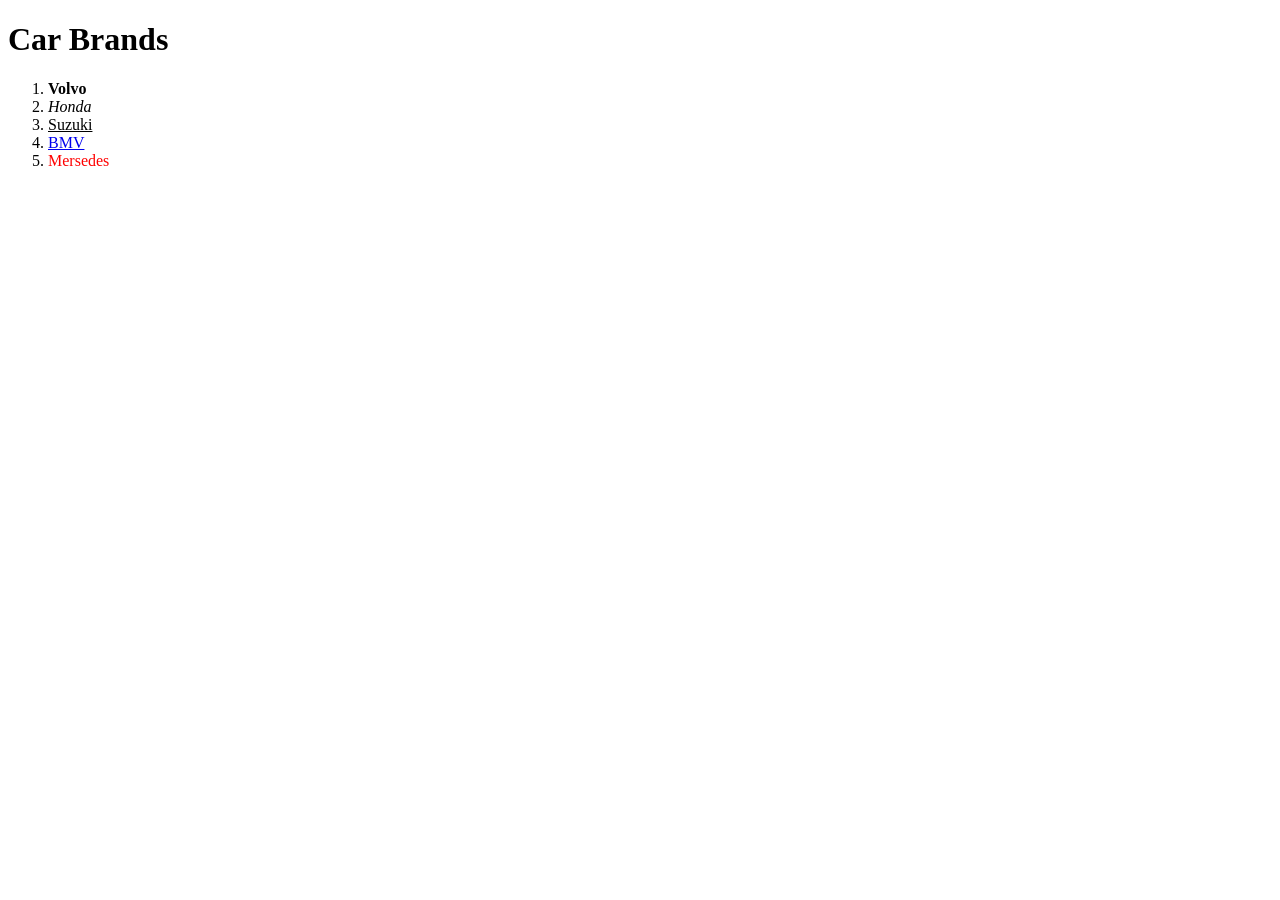
<file: HWLesson 5.2/Favicon/Index.html>
<!DOCTYPE html>
<html>
<head>
<title>A-Level</title>
<link  rel="icon" type="image/x-icon" href="favicon.ico" >
<style>

</style>
</head>
<body>

<h1>Car Brands</h1>

 <ol>
	<li><span  style="font-weight:bold">Volvo</span></li>
	<li><span style="font-style:italic">Honda</span></li>
	<li style="text-decoration: underline;">Suzuki</li>
	<li><a href="http://www.google.com.ua" target="_blank">BMV</a></li>
	<li><span style="color:red">Mersedes</span></li>
 </ol>

</body>
<footer>

</footer>
</html>
</file>
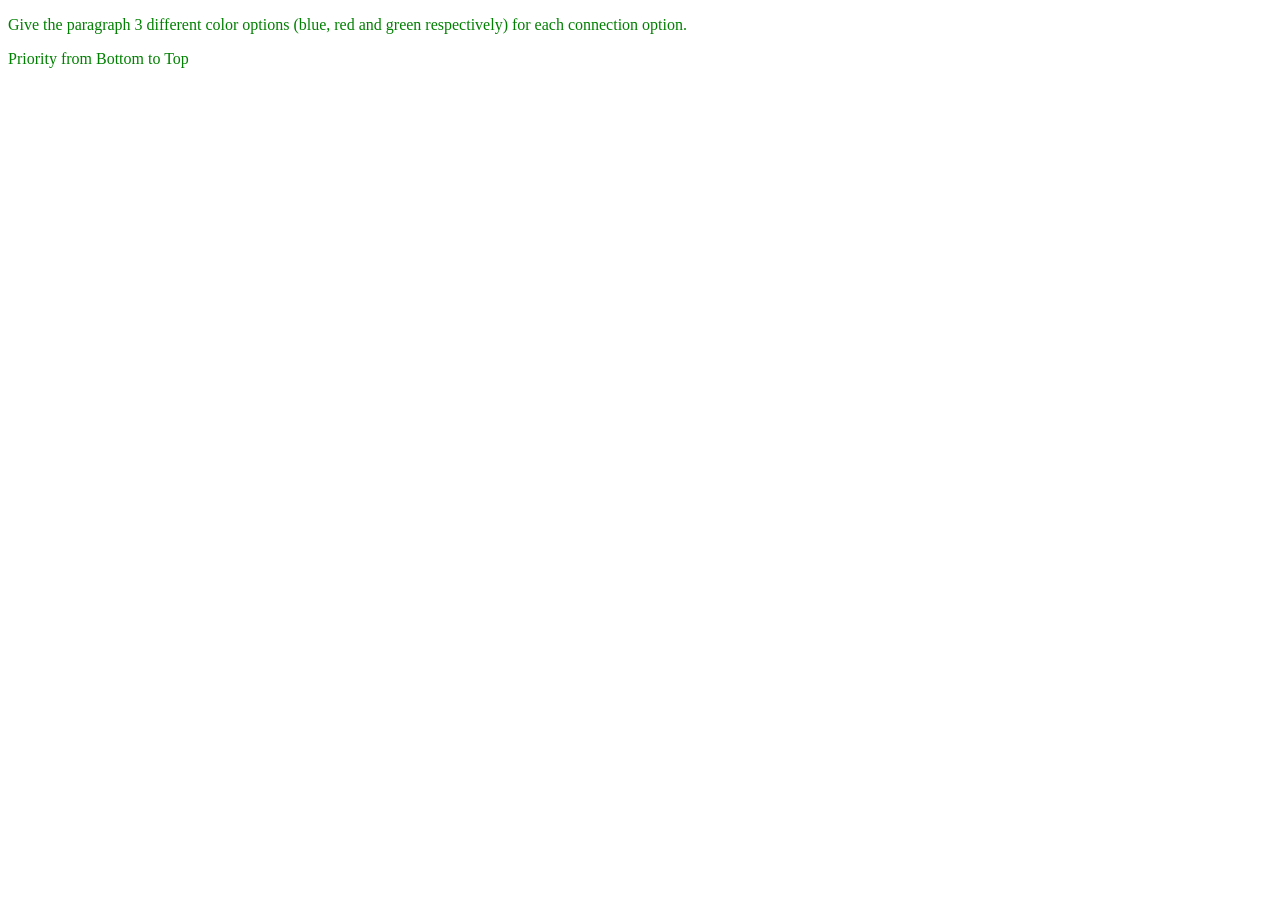
<file: HWLesson 5.2/Priority/Index.html>
<!DOCTYPE html>
<html>
<head>
<title>A-Level</title>
<link rel="stylesheet" href="style.css">
<style>
p {
		color:red;
	}
</style>
</head>
<body>

<div>
	<p style="color:green"> Give the paragraph 3 different color options (blue, red and green respectively) for each connection option.</p>
	<p style="color:green"> Priority from Bottom to Top</p>
</div>

</body>
<footer>

</footer>
</html>
</file>
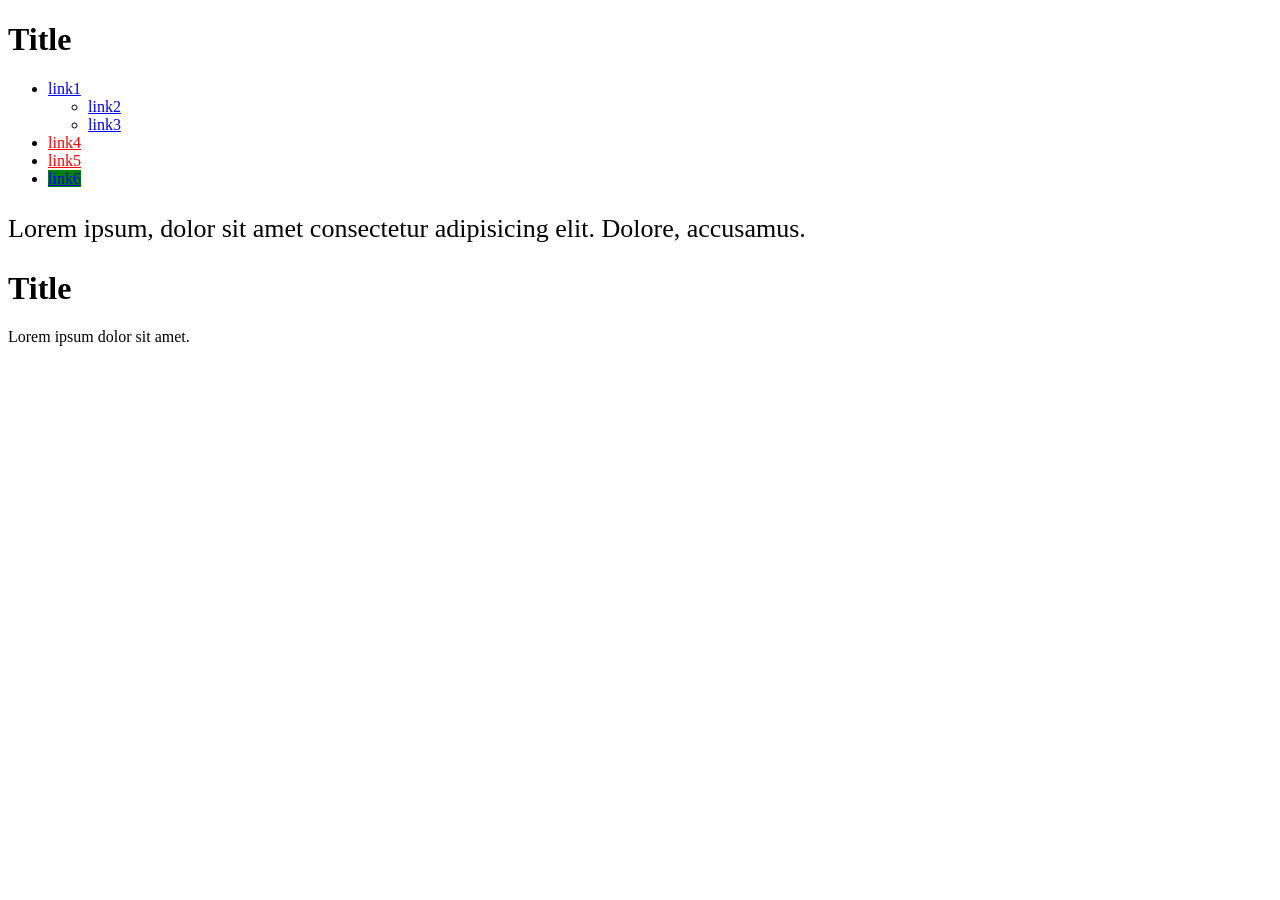
<file: HWLesson 5.2/Selectors/Index.html>
<!DOCTYPE html>
<html>
<head>
<title>A-Level</title>
<style>
[href^=https] {
	color:red;
 }
div > ul > li:last-child a {
    background-color: green;
}
ul + p {
	font-size:26px;
}
 
</style>
</head>
<body>

<div class="holder">
	<h1>Title</h1>
	<ul class="list">
		<li>
		 <a href="#">link1</a>
		 <ul>
		  <li><a href="#">link2</a></li>
		  <li><a href="#">link3</a></li>
		 </ul>
		</li>
		<li><a href="https://www.youtube.com/">link4</a></li>
		<li><a href="https://validator.w3.org/">link5</a></li>
		<li><a href="#">link6</a></li>
	</ul>
	<p>Lorem ipsum, dolor sit amet consectetur
		adipisicing elit. Dolore, accusamus.</p>
	<h1>Title</h1>
	<p>Lorem ipsum dolor sit amet.</p>
	 
</div>

</body>
<footer>

</footer>
</html>
</file>
<file: HWLesson 5.2/Priority/style.css>
p {
	color:blue;	
}
</file>
